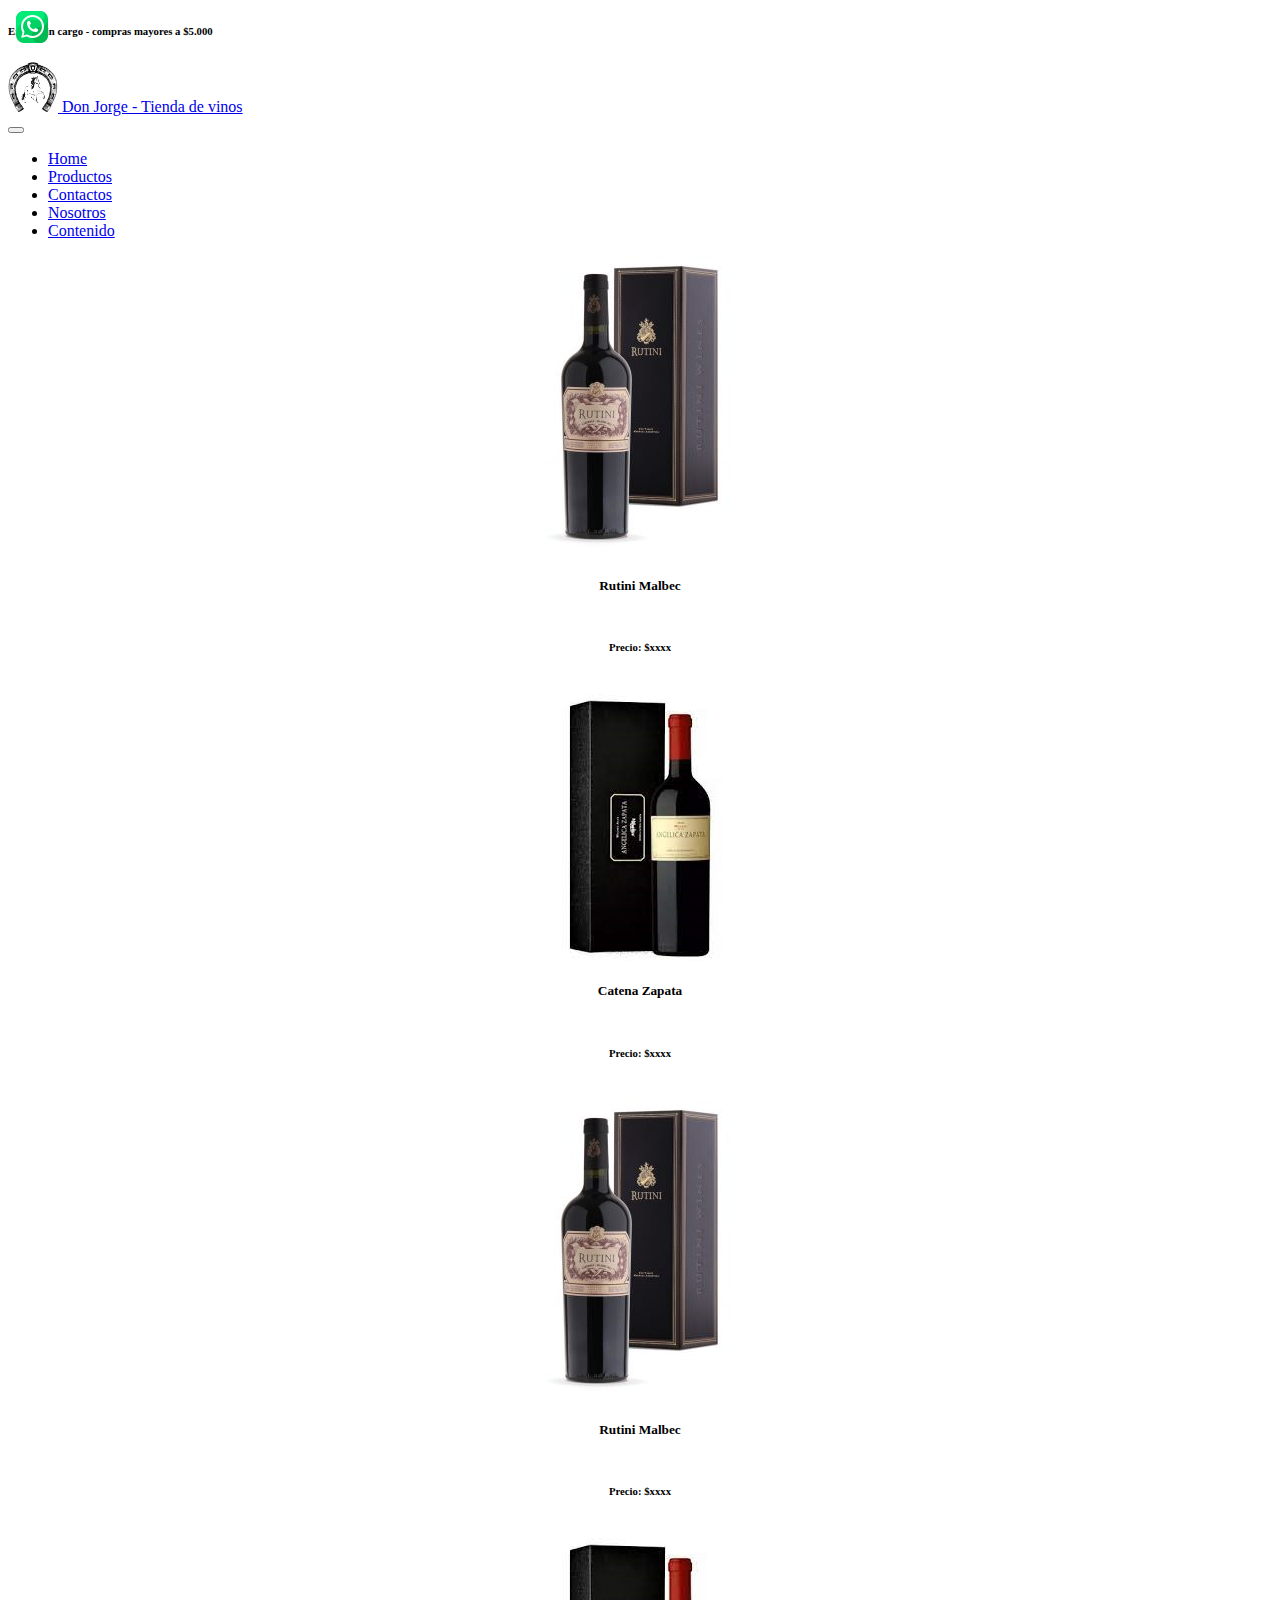
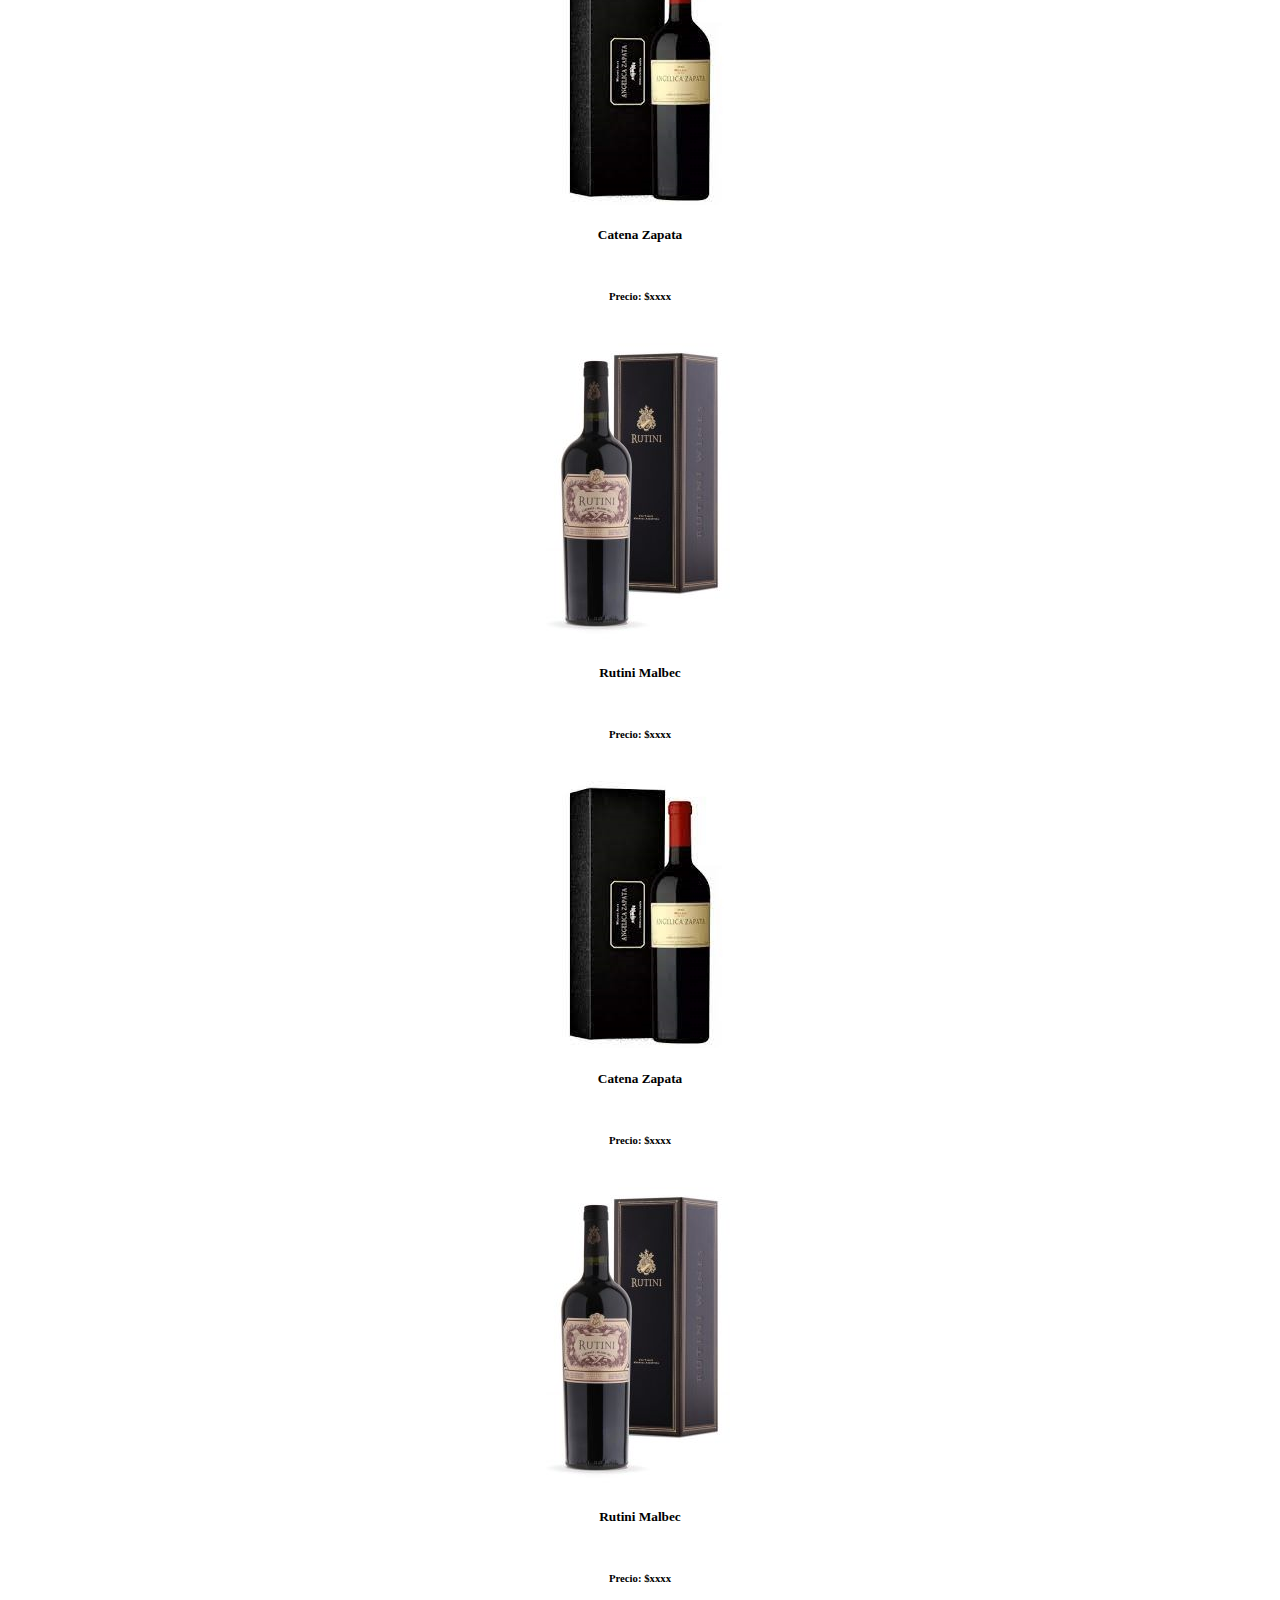
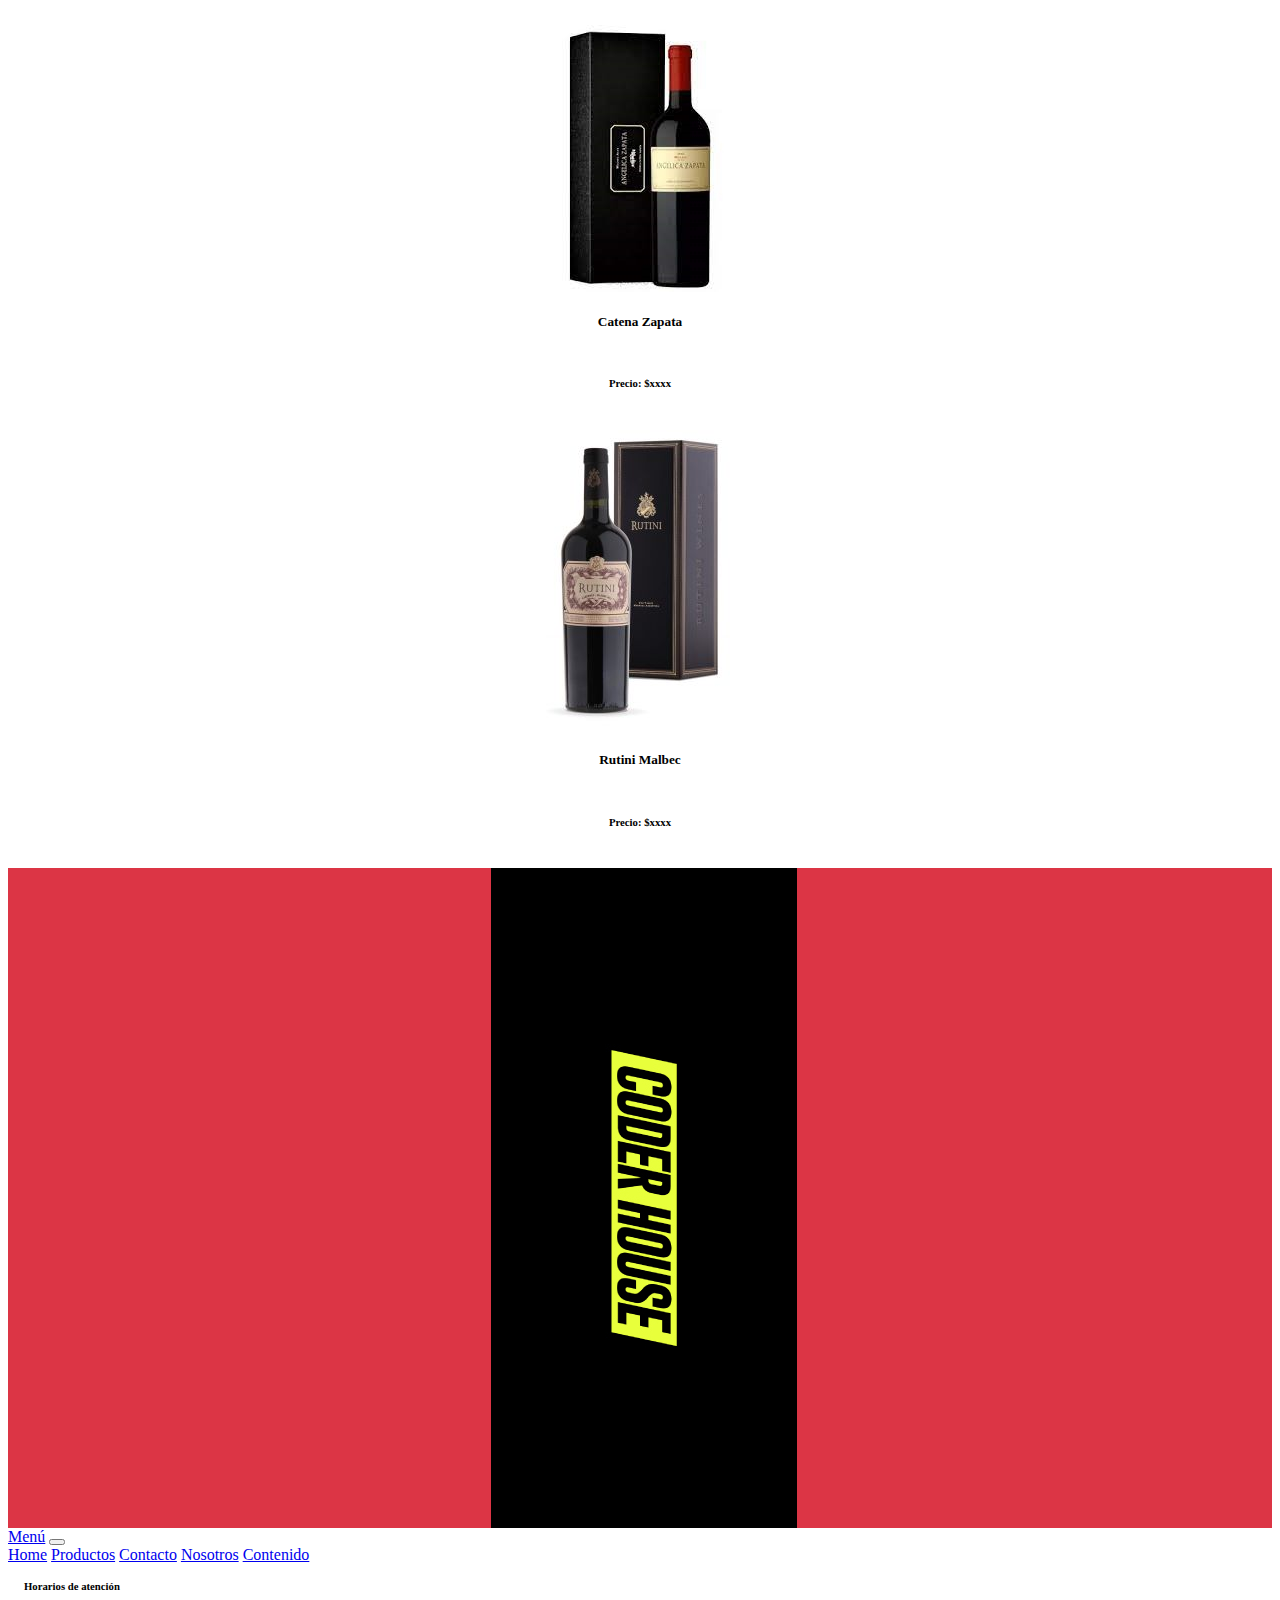
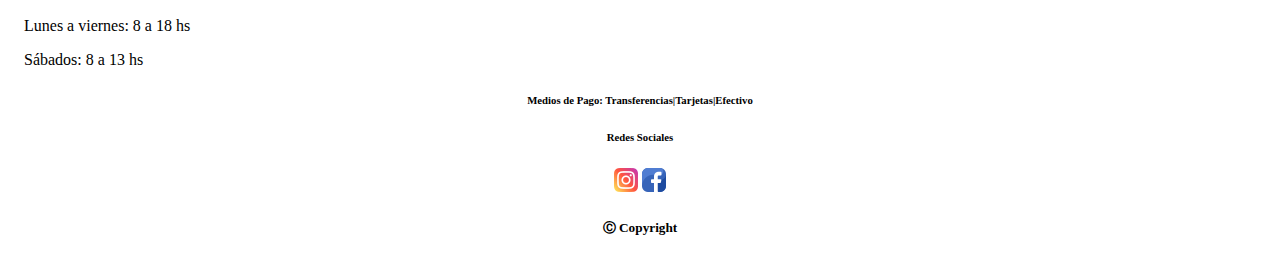
<file: index.html>
<!doctype html>
<html lang="en">

<head>
    <!-- Required meta tags -->
    <meta charset="utf-8">
    <meta name="viewport" content="width=device-width, initial-scale=1">

    <!-- Bootstrap CSS -->
    <link href="https://cdn.jsdelivr.net/npm/bootstrap@5.1.3/dist/css/bootstrap.min.css" rel="stylesheet"
        integrity="sha384-1BmE4kWBq78iYhFldvKuhfTAU6auU8tT94WrHftjDbrCEXSU1oBoqyl2QvZ6jIW3" crossorigin="anonymous">
    <link rel="stylesheet" href="css/estilo.css">
    <title>Don Jorge-Vinos</title>

</head>

<body>
    <!-- header: title and navBar-->
    <div>
        <h6 class="p-3 mb-2 bg-danger text-white text-center container-fluid">Envíos sin cargo - compras mayores a
            $5.000</h6>
        <a class="icono_whatsaap" target="__blank" href="https://wa.me/543813010464">
            <img src="imagenes/whatsapp.png" alt="">
        </a>
        <nav class="navbar navbar-light bg-light">
            <div class="container-fluid">
                <a class="navbar-brand" href="#">
                    <img src="imagenes/logo.jpeg" alt="" width="50" height="50"
                        class="d-inline-block align-text-center">
                    Don Jorge - Tienda de vinos
                </a>
            </div>
        </nav>
        <nav class="navbar navbar-dark bg-dark navbar-expand-lg">
            <div class="container-fluid">
                <a class="navbar-brand" href="#"></a>
                <button class="navbar-toggler" type="button" data-bs-toggle="collapse" data-bs-target="#navbarText"
                    aria-controls="navbarText" aria-expanded="false" aria-label="Toggle navigation">
                    <span class="navbar-toggler-icon"></span>
                </button>
                <div class="collapse navbar-collapse" id="navbarText">
                    <ul class="navbar-nav me-auto mb-2 mb-lg-0">
                        <li class="nav-item">
                            <a class="nav-link active" aria-current="page" href="#">Home</a>
                        </li>
                        <li class="nav-item">
                            <a class="nav-link" aria-current="page" href="paginas/productos.html">Productos</a>
                        </li>
                        <li class="nav-item">
                            <a class="nav-link" href="paginas/contacto.html">Contactos</a>
                        </li>
                        <li class="nav-item">
                            <a class="nav-link" href="paginas/nosotros.html">Nosotros</a>
                        </li>
                        <li class="nav-item">
                            <a class="nav-link" href="paginas/contenido.html">Contenido</a>
                        </li>
                    </ul>
                </div>
            </div>
        </nav>

    </div>
    <!-- /header: title and navBar-->

    <!-- Contenido Principal y espacio publicitario-->
    <div>
        <!-- Contenido principal-->
        <div class="row">
            <div class="col-lg-10 col-md-8 col-sm-12">
                <div class="row">
                    <div class="col-lg-3 col-md-6 col-sm-12 sub_Contenedor">
                        <img src="imagenes/rutini2.jpg" alt="">
                        <h5 class="main_descripcion">Rutini Malbec</h5>
                        <h6 class="main_descripcion">Precio: $xxxx</h6>
                    </div>
                    <div class="col-lg-3 col-md-6 col-sm-12 sub_Contenedor">
                        <img src="imagenes/angezapata.jpg" alt="">
                        <h5>Catena Zapata</h5>
                        <h6>Precio: $xxxx</h6>
                    </div>
                    <div class="col-lg-3 col-md-6 col-sm-12 sub_Contenedor">
                        <img src="imagenes/rutini2.jpg" alt="">
                        <h5>Rutini Malbec</h5>
                        <h6>Precio: $xxxx</h6>
                    </div>
                    <div class="col-lg-3 col-md-6 col-sm-12 sub_Contenedor">
                        <img src="imagenes/angezapata.jpg" alt="">
                        <h5>Catena Zapata</h5>
                        <h6>Precio: $xxxx</h6>
                    </div>
                    <div class="col-lg-3 col-md-6 col-sm-12 sub_Contenedor">
                        <img src="imagenes/rutini2.jpg" alt="">
                        <h5>Rutini Malbec</h5>
                        <h6>Precio: $xxxx</h6>
                    </div>
                    <div class="col-lg-3 col-md-6 col-sm-12 sub_Contenedor">
                        <img src="imagenes/angezapata.jpg" alt="">
                        <h5>Catena Zapata</h5>
                        <h6>Precio: $xxxx</h6>
                    </div>
                    <div class="col-lg-3 col-md-6 col-sm-12 sub_Contenedor">
                        <img src="imagenes/rutini2.jpg" alt="">
                        <h5>Rutini Malbec</h5>
                        <h6>Precio: $xxxx</h6>
                    </div>
                    <div class="col-lg-3 col-md-6 col-sm-12 sub_Contenedor">
                        <img src="imagenes/angezapata.jpg" alt="">
                        <h5>Catena Zapata</h5>
                        <h6>Precio: $xxxx</h6>
                    </div>
                    <div class="col-lg-3 col-md-6 col-sm-12 sub_Contenedor">
                        <img src="imagenes/rutini2.jpg" alt="">
                        <h5>Rutini Malbec</h5>
                        <h6>Precio: $xxxx</h6>
                    </div>


                </div>
                <!--probando-->

            </div>
            <!-- /Contenido principal-->

            <!-- Espacio publicitario-->
            <div class="col-lg-2 col-md-4 col-sm-12 contenedor_publicidad">
                <img src="imagenes/coderhouse.jpg" class="img-fluid" alt="...">
            </div>
            <!-- /Espacio publicitario-->
        </div>
    </div>
    <!-- /Contenido Principal y espacio publicitario-->
    <!--Footer-->
    <div>

    </div>
    <nav class="navbar navbar-dark bg-dark">
        <div class="container-fluid">
            <a class="navbar-brand" href="#">Menú</a>
            <button class="navbar-toggler" type="button" data-bs-toggle="collapse" data-bs-target="#navbarNavAltMarkup"
                aria-controls="navbarNavAltMarkup" aria-expanded="false" aria-label="Toggle navigation">
                <span class="navbar-toggler-icon"></span>
            </button>
            <div class="collapse navbar-collapse" id="navbarNavAltMarkup">
                <div class="navbar-nav">
                    <a class="nav-link active" aria-current="page" href="#">Home</a>
                    <a class="nav-link" href="paginas/productos.html">Productos</a>
                    <a class="nav-link" href="paginas/contacto.html">Contacto</a>
                    <a class="nav-link" href="paginas/nosotros.html">Nosotros</a>
                    <a class="nav-link" href="paginas/contenido.html">Contenido</a>
                </div>
            </div>
        </div>
    </nav>
    <div class="row">

        <div class="col-lg-6 col-md-6 col-sm-12 container-fluid">
            <h6 class="texto_horarios">Horarios de atención</h6>
            <p class="texto_horarios">Lunes a viernes: 8 a 18 hs</p>
            <p class="texto_horarios">Sábados: 8 a 13 hs</p>
        </div>
        <div class="col-lg-6 col-md-6 col-sm-12 ">
            <div class="container-fluid footer_redes">
                <h6>Medios de Pago: Transferencias|Tarjetas|Efectivo</h6>
                <h6>Redes Sociales</h6>
                <a href="https://www.instagram.com/djorge.vinos/?utm_medium=copy_link" target="_blank"><img src="imagenes/instagram.png"
                        alt=""></a>
                <a
                    href="https://www.facebook.com/pages/category/Wine-Spirits/Don-Jorge-tienda-de-vinos-100506938483657/" target="_blank"><img
                        src="imagenes/facebook.png" alt=""></a>
            </div>
        </div>

    </div>
    <div>
        <h5 class="p-3 mb-2 bg-dark text-white centrar_copyright">Ⓒ Copyright </h5>
    </div>

    <!--Footer-->



    <!-- Optional JavaScript; choose one of the two! -->

    <!-- Option 1: Bootstrap Bundle with Popper -->
    <script src="https://cdn.jsdelivr.net/npm/bootstrap@5.1.3/dist/js/bootstrap.bundle.min.js"
        integrity="sha384-ka7Sk0Gln4gmtz2MlQnikT1wXgYsOg+OMhuP+IlRH9sENBO0LRn5q+8nbTov4+1p"
        crossorigin="anonymous"></script>

    <!-- Option 2: Separate Popper and Bootstrap JS -->

    <script src="https://cdn.jsdelivr.net/npm/@popperjs/core@2.10.2/dist/umd/popper.min.js"
        integrity="sha384-7+zCNj/IqJ95wo16oMtfsKbZ9ccEh31eOz1HGyDuCQ6wgnyJNSYdrPa03rtR1zdB"
        crossorigin="anonymous"></script>
    <script src="https://cdn.jsdelivr.net/npm/bootstrap@5.1.3/dist/js/bootstrap.min.js"
        integrity="sha384-QJHtvGhmr9XOIpI6YVutG+2QOK9T+ZnN4kzFN1RtK3zEFEIsxhlmWl5/YESvpZ13"
        crossorigin="anonymous"></script>
</body>

</html>
</file>
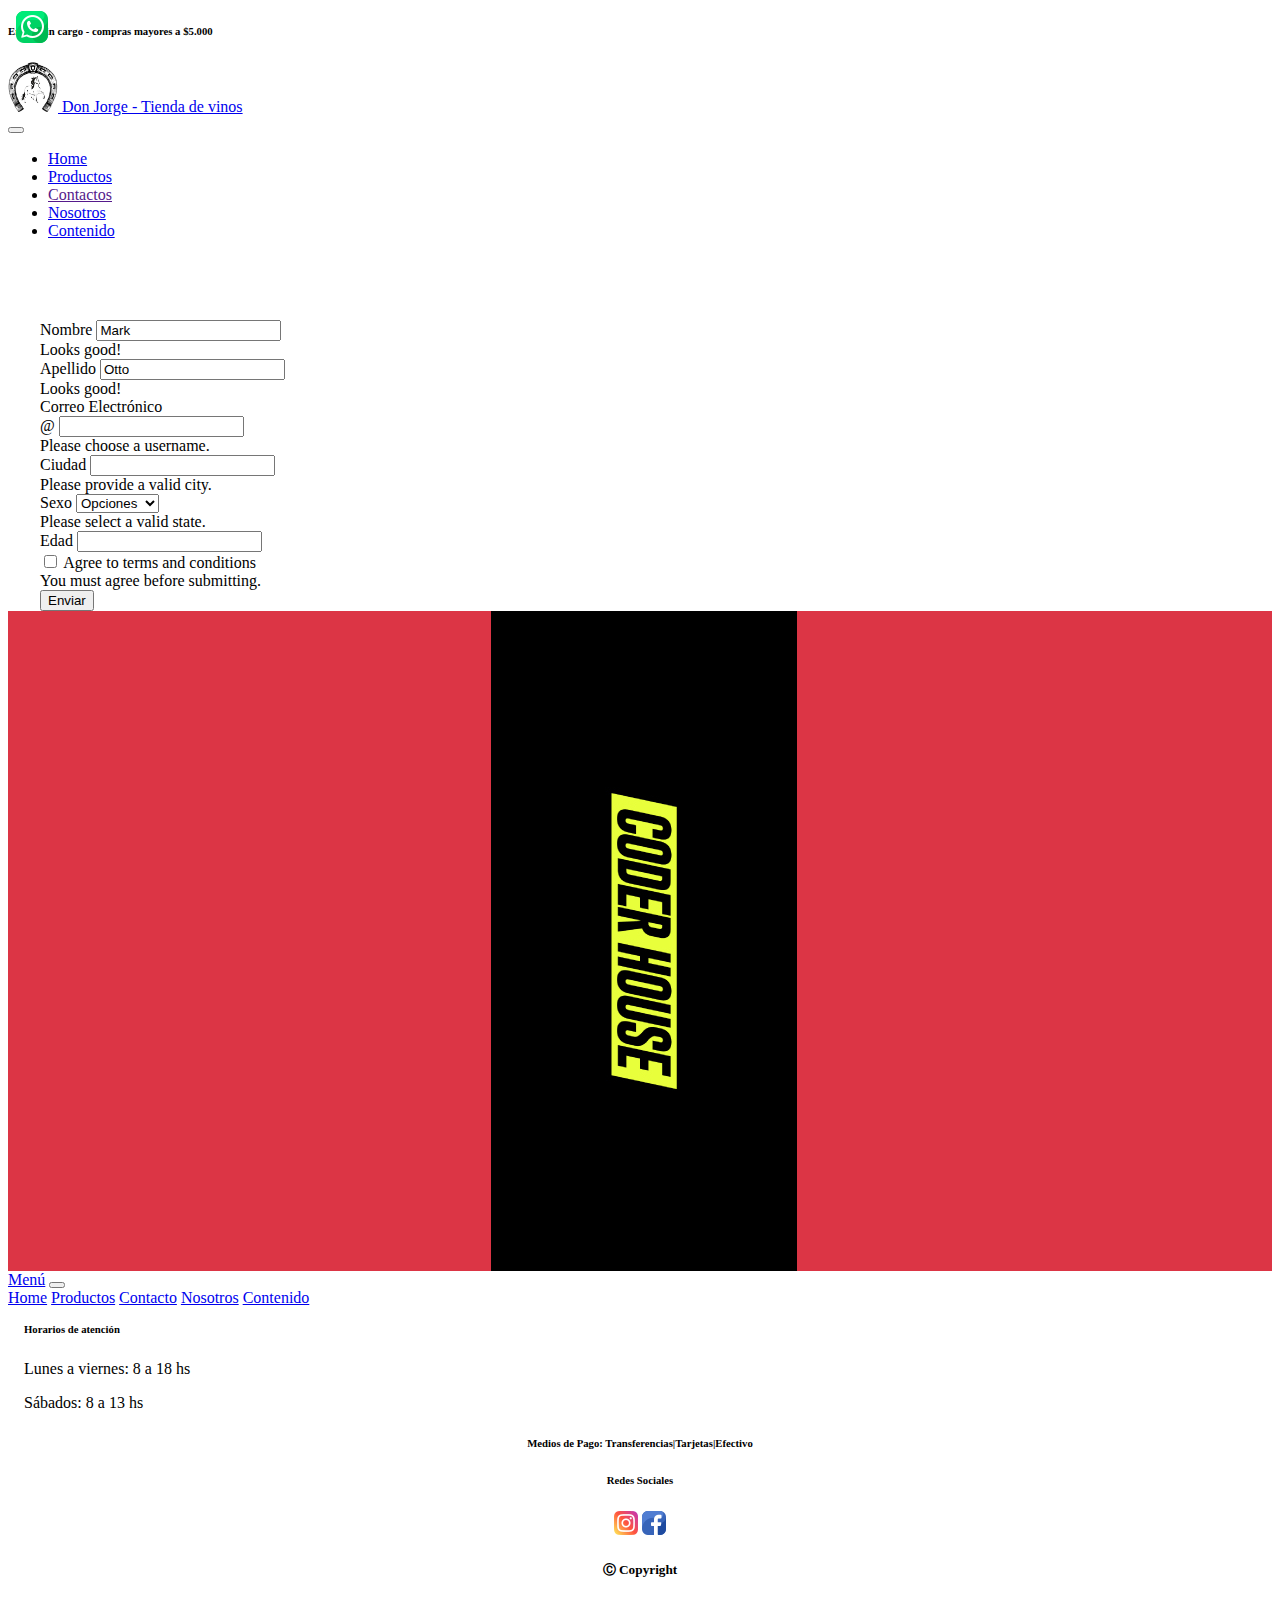
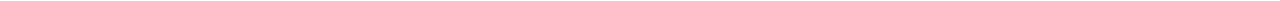
<file: paginas/contacto.html>
<!doctype html>
<html lang="en">

<head>
  <!-- Required meta tags -->
  <meta charset="utf-8">
  <meta name="viewport" content="width=device-width, initial-scale=1">

  <!-- Bootstrap CSS -->
  <link href="https://cdn.jsdelivr.net/npm/bootstrap@5.1.3/dist/css/bootstrap.min.css" rel="stylesheet"
    integrity="sha384-1BmE4kWBq78iYhFldvKuhfTAU6auU8tT94WrHftjDbrCEXSU1oBoqyl2QvZ6jIW3" crossorigin="anonymous">
  <link rel="stylesheet" href="../css/estilo.css">
  <title>Don Jorge-Vinos</title>

</head>

<body>
  <!-- header: title and navBar-->
  <div>
    <h6 class="p-3 mb-2 bg-danger text-white text-center">Envíos sin cargo - compras mayores a $5.000</h6>
    <a class="icono_whatsaap" target="__blank" href="https://wa.me/543813010464">
      <img src="../imagenes/whatsapp.png" alt="">
    </a>
    <nav class="navbar navbar-light bg-light">
      <div class="container-fluid">
        <a class="navbar-brand" href="#">
          <img src="../imagenes/logo.jpeg" alt="" width="50" height="50" class="d-inline-block align-text-center">
          Don Jorge - Tienda de vinos
        </a>
      </div>
    </nav>
    <nav class="navbar navbar-dark bg-dark navbar-expand-lg">
      <div class="container-fluid">
        <a class="navbar-brand" href="#"></a>
        <button class="navbar-toggler" type="button" data-bs-toggle="collapse" data-bs-target="#navbarText"
          aria-controls="navbarText" aria-expanded="false" aria-label="Toggle navigation">
          <span class="navbar-toggler-icon"></span>
        </button>
        <div class="collapse navbar-collapse" id="navbarText">
          <ul class="navbar-nav me-auto mb-2 mb-lg-0">
            <li class="nav-item">
              <a class="nav-link active" aria-current="page" href="../index.html">Home</a>
            </li>
            <li class="nav-item">
              <a class="nav-link" aria-current="page" href="productos.html">Productos</a>
            </li>
            <li class="nav-item">
              <a class="nav-link" href="">Contactos</a>
            </li>
            <li class="nav-item">
              <a class="nav-link" href="nosotros.html">Nosotros</a>
            </li>
            <li class="nav-item">
              <a class="nav-link" href="contenido.html">Contenido</a>
            </li>
          </ul>
        </div>
      </div>
    </nav>

  </div>
  <!-- /header: title and navBar-->
<!-- Contenido Principal y espacio publicitario-->
<div>
  <!-- Contenido principal-->
  <div class="row">
    <div class="col-lg-10 col-md-8 col-sm-12">
      <form class="row g-3 needs-validation formulario container-fluid" novalidate>
        <div class="col-md-4">
          <label for="validationCustom01" class="form-label">Nombre</label>
          <input type="text" class="form-control" id="validationCustom01" value="Mark" required>
          <div class="valid-feedback">
            Looks good!
          </div>
        </div>
        <div class="col-md-4">
          <label for="validationCustom02" class="form-label">Apellido</label>
          <input type="text" class="form-control" id="validationCustom02" value="Otto" required>
          <div class="valid-feedback">
            Looks good!
          </div>
        </div>
        <div class="col-md-4">
          <label for="validationCustomUsername" class="form-label">Correo Electrónico</label>
          <div class="input-group has-validation">
            <span class="input-group-text" id="inputGroupPrepend">@</span>
            <input type="text" class="form-control" id="validationCustomUsername" aria-describedby="inputGroupPrepend" required>
            <div class="invalid-feedback">
              Please choose a username.
            </div>
          </div>
        </div>
        <div class="col-md-6">
          <label for="validationCustom03" class="form-label">Ciudad</label>
          <input type="text" class="form-control" id="validationCustom03" required>
          <div class="invalid-feedback">
            Please provide a valid city.
          </div>
        </div>
        <div class="col-md-3">
          <label for="validationCustom04" class="form-label">Sexo</label>
          <select class="form-select" id="validationCustom04" required>
            <option selected disabled value="">Opciones</option>
            <option>Masculino</option>
            <option>Femenino</option>
            <option>Otros</option>
          </select>
          <div class="invalid-feedback">
            Please select a valid state.
          </div>
        </div>
        <div class="col-md-3">
          <label for="validationCustom05" class="form-label">Edad</label>
          <input type="text" class="form-control" id="validationCustom05" required>
        </div>
        <div class="col-12">
          <div class="form-check">
            <input class="form-check-input" type="checkbox" value="" id="invalidCheck" required>
            <label class="form-check-label" for="invalidCheck">
              Agree to terms and conditions
            </label>
            <div class="invalid-feedback">
              You must agree before submitting.
            </div>
          </div>
        </div>
        <div class="col-12">
          <button class="btn btn-primary" type="submit">Enviar</button>
        </div>
      </form>


    </div>
      <!-- /Contenido principal-->

      <!-- Espacio publicitario-->
      <div class="col-lg-2 col-md-4 col-sm-12 contenedor_publicidad">
          <img src="../imagenes/coderhouse.jpg" class="img-fluid" alt="...">
      </div>
      <!-- /Espacio publicitario-->
  </div>
</div>
<!-- /Contenido Principal y espacio publicitario-->
  
  <!--Footer-->
  <div>

  </div>
  <nav class="navbar navbar-dark bg-dark">
    <div class="container-fluid">
      <a class="navbar-brand" href="#">Menú</a>
      <button class="navbar-toggler" type="button" data-bs-toggle="collapse" data-bs-target="#navbarNavAltMarkup"
        aria-controls="navbarNavAltMarkup" aria-expanded="false" aria-label="Toggle navigation">
        <span class="navbar-toggler-icon"></span>
      </button>
      <div class="collapse navbar-collapse" id="navbarNavAltMarkup">
        <div class="navbar-nav">
          <a class="nav-link active" aria-current="page" href="../index.html">Home</a>
          <a class="nav-link" href="productos.html">Productos</a>
          <a class="nav-link" href="#">Contacto</a>
          <a class="nav-link" href="nosotros.html">Nosotros</a>
          <a class="nav-link" href="contenido.html">Contenido</a>
        </div>
      </div>
    </div>
  </nav>
  <div class="row">

    <div class="col-lg-6 col-md-6 col-sm-12 container-fluid">
      <h6 class="texto_horarios">Horarios de atención</h6>
      <p class="texto_horarios">Lunes a viernes: 8 a 18 hs</p>
      <p class="texto_horarios">Sábados: 8 a 13 hs</p>
    </div>
    <div class="col-lg-6 col-md-6 col-sm-12 ">
      <div class="container-fluid footer_redes">
        <h6>Medios de Pago: Transferencias|Tarjetas|Efectivo</h6>
        <h6>Redes Sociales</h6>
        <a href="https://www.instagram.com/djorge.vinos/?utm_medium=copy_link" target="_blank"><img src="../imagenes/instagram.png"
          alt=""></a>
        <a
                    href="https://www.facebook.com/pages/category/Wine-Spirits/Don-Jorge-tienda-de-vinos-100506938483657/" target="_blank"><img
                        src="../imagenes/facebook.png" alt=""></a>
      </div>
    </div>

  </div>
  <div>
    <h5 class="p-3 mb-2 bg-dark text-white centrar_copyright">Ⓒ Copyright </h5>
  </div>

  <!--Footer-->



  <!-- Optional JavaScript; choose one of the two! -->

  <!-- Option 1: Bootstrap Bundle with Popper -->
  <script src="https://cdn.jsdelivr.net/npm/bootstrap@5.1.3/dist/js/bootstrap.bundle.min.js"
    integrity="sha384-ka7Sk0Gln4gmtz2MlQnikT1wXgYsOg+OMhuP+IlRH9sENBO0LRn5q+8nbTov4+1p"
    crossorigin="anonymous"></script>

  <!-- Option 2: Separate Popper and Bootstrap JS -->

  <script src="https://cdn.jsdelivr.net/npm/@popperjs/core@2.10.2/dist/umd/popper.min.js"
    integrity="sha384-7+zCNj/IqJ95wo16oMtfsKbZ9ccEh31eOz1HGyDuCQ6wgnyJNSYdrPa03rtR1zdB"
    crossorigin="anonymous"></script>
  <script src="https://cdn.jsdelivr.net/npm/bootstrap@5.1.3/dist/js/bootstrap.min.js"
    integrity="sha384-QJHtvGhmr9XOIpI6YVutG+2QOK9T+ZnN4kzFN1RtK3zEFEIsxhlmWl5/YESvpZ13"
    crossorigin="anonymous"></script>
</body>

</html>
</file>
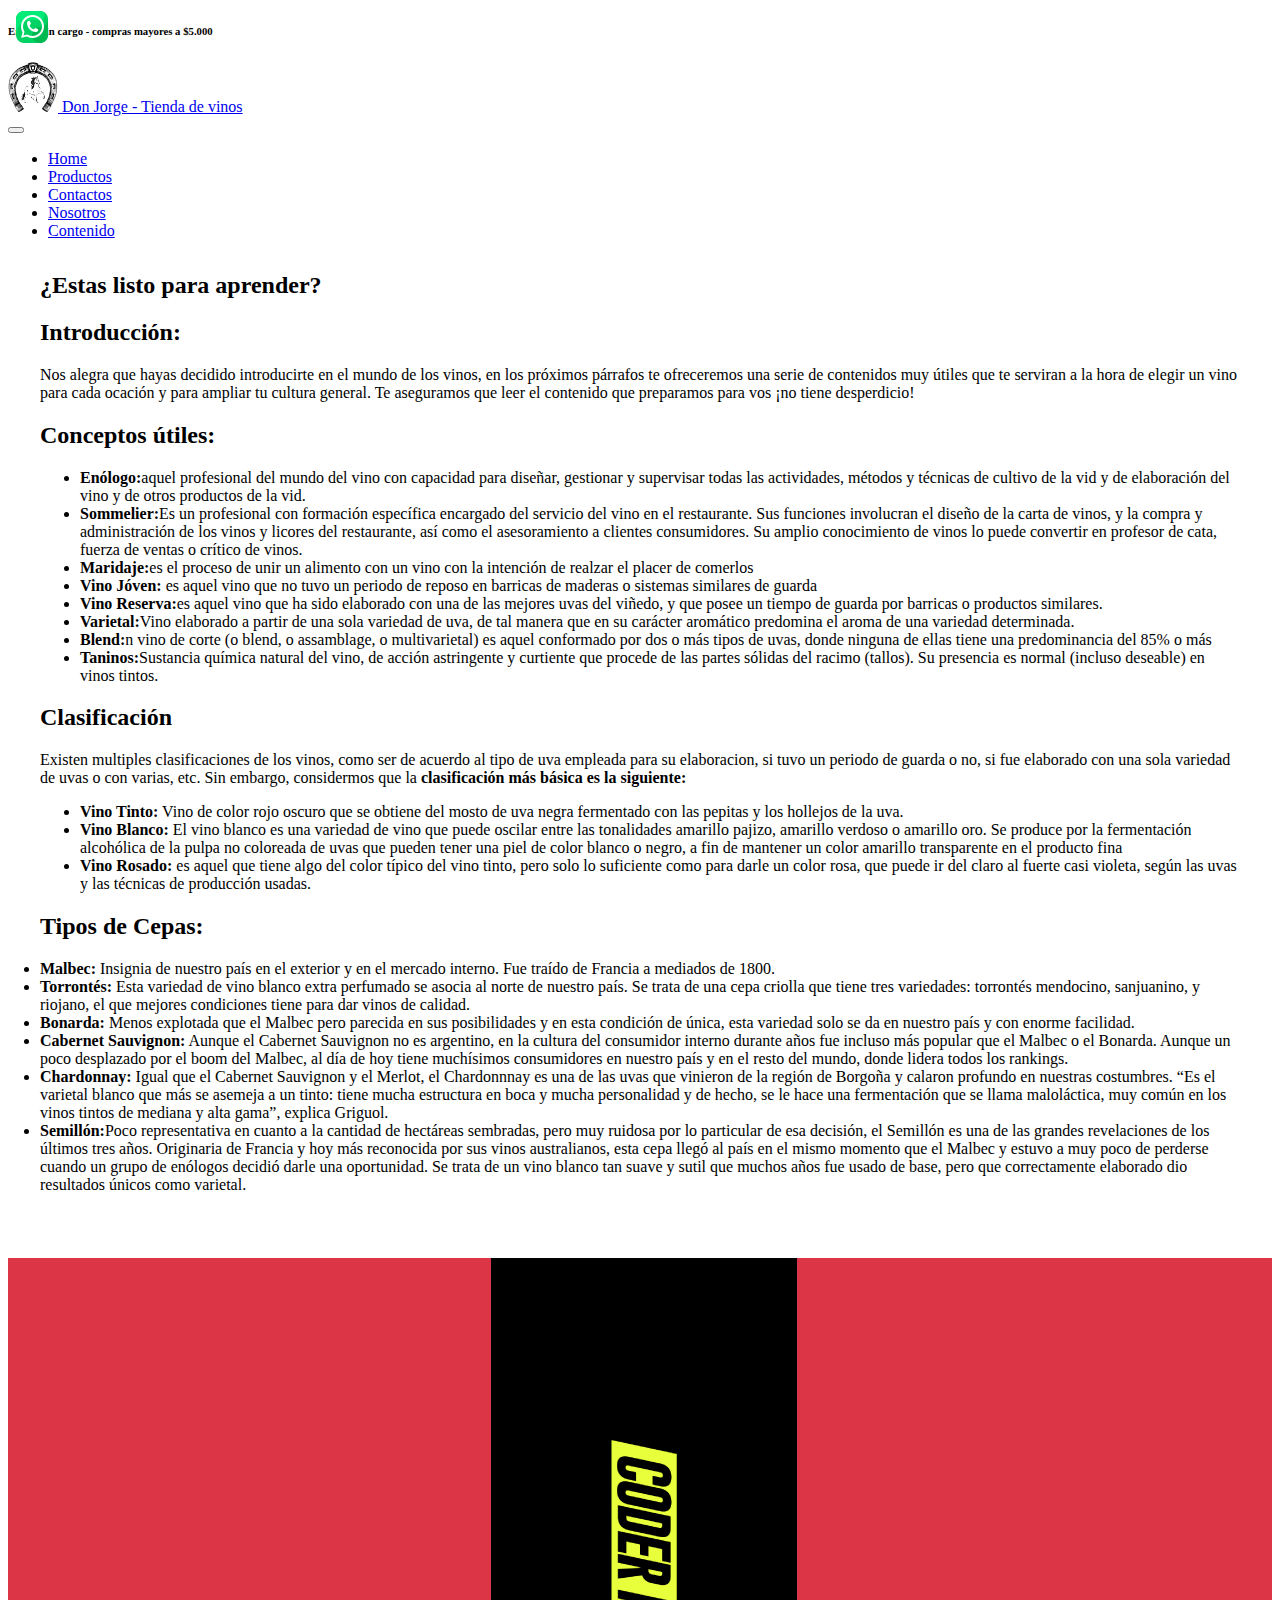
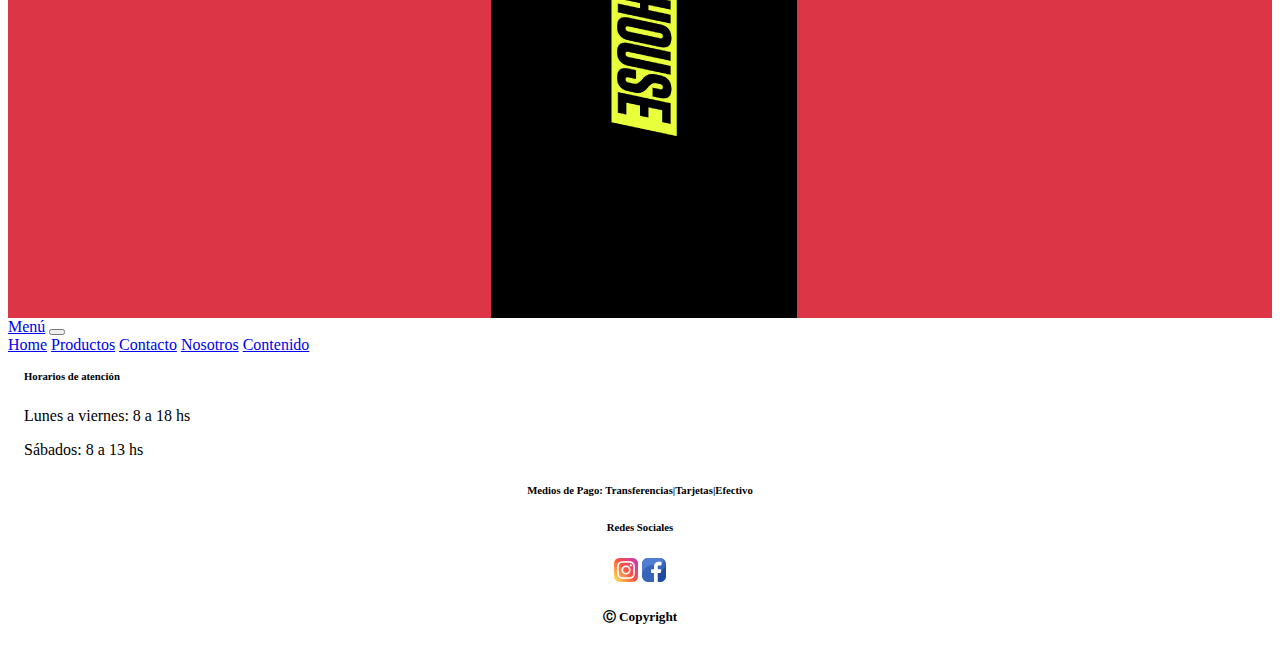
<file: paginas/contenido.html>
<!doctype html>
<html lang="en">

<head>
  <!-- Required meta tags -->
  <meta charset="utf-8">
  <meta name="viewport" content="width=device-width, initial-scale=1">

  <!-- Bootstrap CSS -->
  <link href="https://cdn.jsdelivr.net/npm/bootstrap@5.1.3/dist/css/bootstrap.min.css" rel="stylesheet"
    integrity="sha384-1BmE4kWBq78iYhFldvKuhfTAU6auU8tT94WrHftjDbrCEXSU1oBoqyl2QvZ6jIW3" crossorigin="anonymous">
  <link rel="stylesheet" href="../css/estilo.css">
  <title>Don Jorge-Vinos</title>

</head>

<body>
  <!-- header: title and navBar-->
  <div>
    <h6 class="p-3 mb-2 bg-danger text-white text-center">Envíos sin cargo - compras mayores a $5.000</h6>
    <a class="icono_whatsaap" target="__blank" href="https://wa.me/543813010464">
      <img src="../imagenes/whatsapp.png" alt="">
    </a>
    <nav class="navbar navbar-light bg-light">
      <div>
        <a class="navbar-brand" href="#">
          <img src="../imagenes/logo.jpeg" alt="" width="50" height="50" class="d-inline-block align-text-center">
          Don Jorge - Tienda de vinos
        </a>
      </div>
    </nav>
    <nav class="navbar navbar-dark bg-dark navbar-expand-lg">
      <div class="container-fluid">
        <a class="navbar-brand" href="#"></a>
        <button class="navbar-toggler" type="button" data-bs-toggle="collapse" data-bs-target="#navbarText"
          aria-controls="navbarText" aria-expanded="false" aria-label="Toggle navigation">
          <span class="navbar-toggler-icon"></span>
        </button>
        <div class="collapse navbar-collapse" id="navbarText">
          <ul class="navbar-nav me-auto mb-2 mb-lg-0">
            <li class="nav-item">
              <a class="nav-link active" aria-current="page" href="../index.html">Home</a>
            </li>
            <li class="nav-item">
              <a class="nav-link" aria-current="page" href="productos.html">Productos</a>
            </li>
            <li class="nav-item">
              <a class="nav-link" href="contacto.html">Contactos</a>
            </li>
            <li class="nav-item">
              <a class="nav-link" href="nosotros.html">Nosotros</a>
            </li>
            <li class="nav-item">
              <a class="nav-link" href="contenido.html">Contenido</a>
            </li>
          </ul>
        </div>
      </div>
    </nav>

  </div>
  <!-- /header: title and navBar-->
<!-- Contenido Principal y espacio publicitario-->
<div>
  <!-- Contenido principal-->
  <div class="row">
    <div class="col-lg-10 col-md-8 col-sm-12 container-fluid">
      <div class="container-fluid contenido_informativo">
        <h2 class="container-fluid">¿Estas listo para aprender?</h2>
        <article class="container-fluid">
            <h2><b>Introducción:</b></h2>
            <p>Nos alegra que hayas decidido introducirte en el mundo de los vinos, en los próximos párrafos te
                ofreceremos una serie de contenidos muy útiles que te serviran a la hora de elegir un vino para cada
                ocación y para ampliar tu cultura general. Te aseguramos que leer el contenido que preparamos para vos
                ¡no tiene desperdicio!</p>
        </article>
        <article class="container-fluid">
            <h2>Conceptos útiles:</h2>
            <ul>
                <li><strong>Enólogo:</strong>aquel profesional del mundo del vino con capacidad para diseñar, gestionar
                    y supervisar todas las actividades, métodos y técnicas de cultivo de la vid y de elaboración del
                    vino y de otros productos de la vid. </li>
                <li><strong>Sommelier:</strong>Es un profesional con formación específica encargado del servicio del
                    vino en el restaurante. Sus funciones involucran el diseño de la carta de vinos, y la compra y
                    administración de los vinos y licores del restaurante, así como el asesoramiento a clientes
                    consumidores. Su amplio conocimiento de vinos lo puede convertir en profesor de cata, fuerza de
                    ventas o crítico de vinos. </li>
                <li><strong>Maridaje:</strong>es el proceso de unir un alimento con un vino con la intención de realzar
                    el placer de comerlos</li>
                <li><strong>Vino Jóven:</strong> es aquel vino que no tuvo un periodo de reposo en barricas de maderas o
                    sistemas similares de guarda</li>
                <li><strong>Vino Reserva:</strong>es aquel vino que ha sido elaborado con una de las
                    mejores uvas del viñedo, y que posee un tiempo de guarda por barricas o productos similares.</li>
                <li><strong>Varietal:</strong>Vino elaborado a partir de una sola variedad de uva, de tal manera que en
                    su carácter aromático predomina el aroma de una variedad determinada.</li>
                <li><strong>Blend:</strong>n vino de corte (o blend, o assamblage, o multivarietal) es aquel conformado
                    por dos o más tipos de uvas, donde ninguna de ellas tiene una predominancia del 85% o más</li>
                <li><strong>Taninos:</strong>Sustancia química natural del vino, de acción astringente y curtiente que
                    procede de las partes sólidas del racimo (tallos). Su presencia es normal (incluso deseable) en
                    vinos tintos.</li>
            </ul>
        </article>
        <article class="container-fluid">
            <h2><strong>Clasificación</strong></h2>
            <p>Existen multiples clasificaciones de los vinos, como ser de acuerdo al tipo de uva empleada para su
                elaboracion, si tuvo un periodo de guarda o no, si fue elaborado con una sola variedad de uvas o con
                varias, etc. Sin embargo, considermos que la <strong>clasificación más básica es la siguiente:</strong>
            </p>
            <ul>
                <li><b>Vino Tinto:</b> Vino de color rojo oscuro que se obtiene del mosto de uva negra fermentado con
                    las pepitas y los hollejos de la uva.</li>
                <li><b>Vino Blanco:</b> El vino blanco es una variedad de vino que puede oscilar entre las tonalidades
                    amarillo pajizo, amarillo verdoso o amarillo oro. Se produce por la fermentación alcohólica de la
                    pulpa no coloreada de uvas que pueden tener una piel de color blanco o negro, a fin de mantener un
                    color amarillo transparente en el producto fina</li>
                <li><b>Vino Rosado: </b> es aquel que tiene algo del color típico del vino tinto, pero solo lo
                    suficiente como para darle un color rosa, que puede ir del claro al fuerte casi violeta, según las
                    uvas y las técnicas de producción usadas.</li>
            </ul>
        </article>
        <article class="container-fluid">
            <h2>Tipos de Cepas:</h2>
            <li><strong>Malbec: </strong>Insignia de nuestro país en el exterior y en el mercado interno. Fue traído de
                Francia a mediados de 1800.</li>
            <li><strong>Torrontés:</strong> Esta variedad de vino blanco extra perfumado se asocia al norte de nuestro
                país. Se trata de una cepa criolla que tiene tres variedades: torrontés mendocino, sanjuanino, y
                riojano, el que mejores condiciones tiene para dar vinos de calidad.</li>
            <li><strong>Bonarda: </strong>Menos explotada que el Malbec pero parecida en sus posibilidades y en esta
                condición de única, esta variedad solo se da en nuestro país y con enorme facilidad.</li>
            <li><strong>Cabernet Sauvignon:</strong> Aunque el Cabernet Sauvignon no es argentino, en la cultura del
                consumidor interno durante años fue incluso más popular que el Malbec o el Bonarda. Aunque un poco
                desplazado por el boom del Malbec, al día de hoy tiene muchísimos consumidores en nuestro país y en el
                resto del mundo, donde lidera todos los rankings.</li>
            <li><strong>Chardonnay:</strong> Igual que el Cabernet Sauvignon y el Merlot, el Chardonnnay es una de las
                uvas que vinieron de la región de Borgoña y calaron profundo en nuestras costumbres. “Es el varietal
                blanco que más se asemeja a un tinto: tiene mucha estructura en boca y mucha personalidad y de hecho, se
                le hace una fermentación que se llama maloláctica, muy común en los vinos tintos de mediana y alta
                gama”, explica Griguol.</li>
            <li><strong>Semillón:</strong>Poco representativa en cuanto a la cantidad de hectáreas sembradas, pero muy
                ruidosa por lo particular de esa decisión, el Semillón es una de las grandes revelaciones de los últimos
                tres años. Originaria de Francia y hoy más reconocida por sus vinos australianos, esta cepa llegó al
                país en el mismo momento que el Malbec y estuvo a muy poco de perderse cuando un grupo de enólogos
                decidió darle una oportunidad. Se trata de un vino blanco tan suave y sutil que muchos años fue usado de
                base, pero que correctamente elaborado dio resultados únicos como varietal.</li>

        </article>
      </div>
    </div>
      <!-- /Contenido principal-->

      <!-- Espacio publicitario-->
      <div class="col-lg-2 col-md-4 col-sm-12 contenedor_publicidad container-fluid">
          <img src="../imagenes/coderhouse.jpg" class="img-fluid" alt="...">
      </div>
      <!-- /Espacio publicitario-->
  </div>
</div>
<!-- /Contenido Principal y espacio publicitario-->
  
  <!--Footer-->
  <div>

  </div>
  <nav class="navbar navbar-dark bg-dark container-fluid">
    <div class="container-fluid">
      <a class="navbar-brand" href="#">Menú</a>
      <button class="navbar-toggler" type="button" data-bs-toggle="collapse" data-bs-target="#navbarNavAltMarkup"
        aria-controls="navbarNavAltMarkup" aria-expanded="false" aria-label="Toggle navigation">
        <span class="navbar-toggler-icon"></span>
      </button>
      <div class="collapse navbar-collapse" id="navbarNavAltMarkup">
        <div class="navbar-nav">
          <a class="nav-link active" aria-current="page" href="../index.html">Home</a>
          <a class="nav-link" href="productos.html">Productos</a>
          <a class="nav-link" href="contacto.html">Contacto</a>
          <a class="nav-link" href="nosotros.html">Nosotros</a>
          <a class="nav-link" href="contenido.html">Contenido</a>
        </div>
      </div>
    </div>
  </nav>
  <div class="row container-fluid">

    <div class="col-lg-6 col-md-6 col-sm-12 container-fluid">
      <h6 class="texto_horarios">Horarios de atención</h6>
      <p class="texto_horarios">Lunes a viernes: 8 a 18 hs</p>
      <p class="texto_horarios">Sábados: 8 a 13 hs</p>
    </div>
    <div class="col-lg-6 col-md-6 col-sm-12 ">
      <div class="container-fluid footer_redes">
        <h6>Medios de Pago: Transferencias|Tarjetas|Efectivo</h6>
        <h6>Redes Sociales</h6>
        <a href="https://www.instagram.com/djorge.vinos/?utm_medium=copy_link" target="_blank"><img src="../imagenes/instagram.png"
          alt=""></a>
        <a
                    href="https://www.facebook.com/pages/category/Wine-Spirits/Don-Jorge-tienda-de-vinos-100506938483657/" target="_blank"><img
                        src="../imagenes/facebook.png" alt=""></a>
      </div>
    </div>

  </div>
  <div>
    <h5 class="p-3 mb-2 bg-dark text-white centrar_copyright">Ⓒ Copyright </h5>
  </div>

  <!--Footer-->



  <!-- Optional JavaScript; choose one of the two! -->

  <!-- Option 1: Bootstrap Bundle with Popper -->
  <script src="https://cdn.jsdelivr.net/npm/bootstrap@5.1.3/dist/js/bootstrap.bundle.min.js"
    integrity="sha384-ka7Sk0Gln4gmtz2MlQnikT1wXgYsOg+OMhuP+IlRH9sENBO0LRn5q+8nbTov4+1p"
    crossorigin="anonymous"></script>

  <!-- Option 2: Separate Popper and Bootstrap JS -->

  <script src="https://cdn.jsdelivr.net/npm/@popperjs/core@2.10.2/dist/umd/popper.min.js"
    integrity="sha384-7+zCNj/IqJ95wo16oMtfsKbZ9ccEh31eOz1HGyDuCQ6wgnyJNSYdrPa03rtR1zdB"
    crossorigin="anonymous"></script>
  <script src="https://cdn.jsdelivr.net/npm/bootstrap@5.1.3/dist/js/bootstrap.min.js"
    integrity="sha384-QJHtvGhmr9XOIpI6YVutG+2QOK9T+ZnN4kzFN1RtK3zEFEIsxhlmWl5/YESvpZ13"
    crossorigin="anonymous"></script>
</body>

</html>
</file>
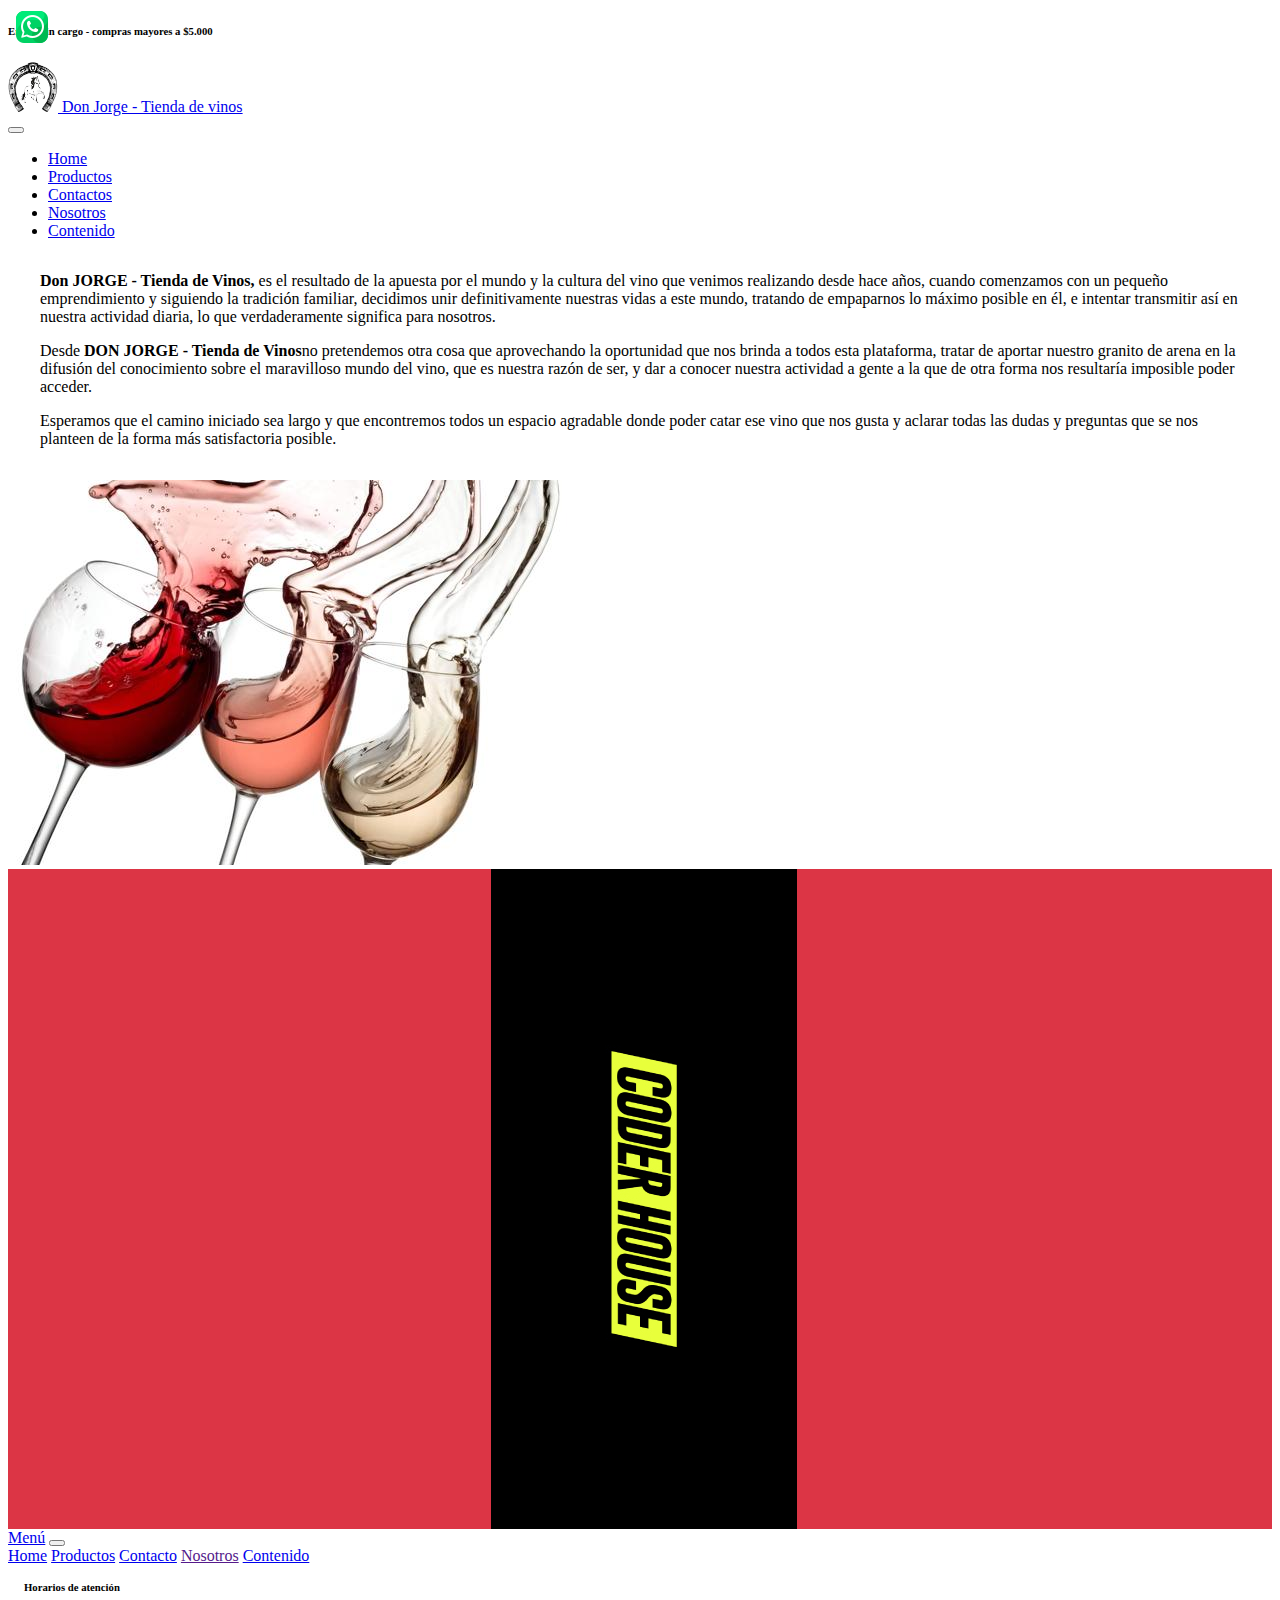
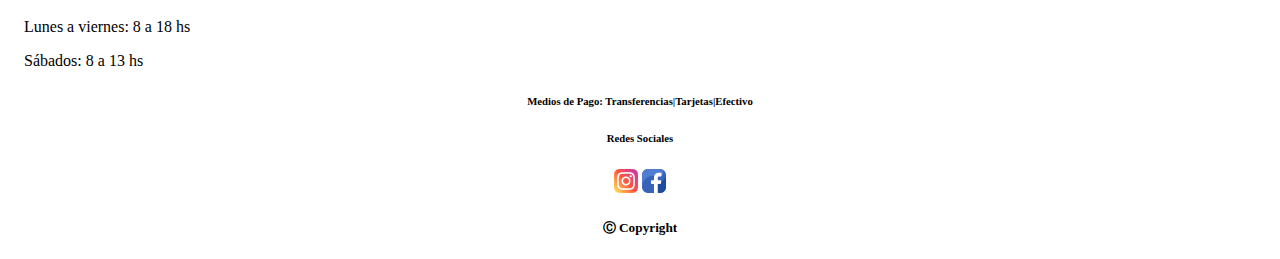
<file: paginas/nosotros.html>
<!doctype html>
<html lang="en">

<head>
  <!-- Required meta tags -->
  <meta charset="utf-8">
  <meta name="viewport" content="width=device-width, initial-scale=1">

  <!-- Bootstrap CSS -->
  <link href="https://cdn.jsdelivr.net/npm/bootstrap@5.1.3/dist/css/bootstrap.min.css" rel="stylesheet"
    integrity="sha384-1BmE4kWBq78iYhFldvKuhfTAU6auU8tT94WrHftjDbrCEXSU1oBoqyl2QvZ6jIW3" crossorigin="anonymous">
  <link rel="stylesheet" href="../css/estilo.css">
  <title>Don Jorge-Vinos</title>

</head>

<body>
  <!-- header: title and navBar-->
  <div>
    <h6 class="p-3 mb-2 bg-danger text-white text-center">Envíos sin cargo - compras mayores a $5.000</h6>
    <a class="icono_whatsaap" target="__blank" href="https://wa.me/543813010464">
      <img src="../imagenes/whatsapp.png" alt="">
    </a>
    <nav class="navbar navbar-light bg-light">
      <div>
        <a class="navbar-brand" href="#">
          <img src="../imagenes/logo.jpeg" alt="" width="50" height="50" class="d-inline-block align-text-center">
          Don Jorge - Tienda de vinos
        </a>
      </div>
    </nav>
    <nav class="navbar navbar-dark bg-dark navbar-expand-lg">
      <div class="container-fluid">
        <a class="navbar-brand" href="#"></a>
        <button class="navbar-toggler" type="button" data-bs-toggle="collapse" data-bs-target="#navbarText"
          aria-controls="navbarText" aria-expanded="false" aria-label="Toggle navigation">
          <span class="navbar-toggler-icon"></span>
        </button>
        <div class="collapse navbar-collapse" id="navbarText">
          <ul class="navbar-nav me-auto mb-2 mb-lg-0">
            <li class="nav-item">
              <a class="nav-link active" aria-current="page" href="../index.html">Home</a>
            </li>
            <li class="nav-item">
              <a class="nav-link" aria-current="page" href="productos.html">Productos</a>
            </li>
            <li class="nav-item">
              <a class="nav-link" href="contacto.html">Contactos</a>
            </li>
            <li class="nav-item">
              <a class="nav-link" href="#">Nosotros</a>
            </li>
            <li class="nav-item">
              <a class="nav-link" href="contenido.html">Contenido</a>
            </li>
          </ul>
        </div>
      </div>
    </nav>

  </div>
  <!-- /header: title and navBar-->
<!-- Contenido Principal y espacio publicitario-->
<div>
  <!-- Contenido principal-->
  <div class="row">
    <div class="col-lg-10 col-md-8 col-sm-12 container-fluid">
      <div>
        <article class="container-fluid contenido_nosotros">
      
      <p class="nosotros_Texto container-fluid"><b>Don JORGE - Tienda de Vinos,</b> es el resultado de la apuesta por el mundo y la cultura
          del vino que venimos
          realizando desde hace años, cuando comenzamos con un pequeño emprendimiento y siguiendo la tradición
          familiar, decidimos unir definitivamente nuestras vidas a este mundo, tratando de empaparnos lo máximo
          posible en él, e intentar transmitir así en nuestra actividad diaria, lo que verdaderamente significa para
          nosotros.</p>
      <p class="nosotros_Texto container-fluid">Desde <b>DON JORGE - Tienda de Vinos</b>no pretendemos otra cosa que aprovechando la
          oportunidad que nos brinda a
          todos esta plataforma, tratar de aportar nuestro granito de arena en la difusión del conocimiento sobre el
          maravilloso mundo del vino, que es nuestra razón de ser, y dar a conocer nuestra actividad a gente a la que
          de otra forma nos resultaría imposible poder acceder.</p>
      <p class="nosotros_Texto container-fluid">Esperamos que el camino iniciado sea largo y que encontremos todos un espacio agradable
          donde poder catar ese
          vino que nos gusta y aclarar todas las dudas y preguntas que se nos planteen de la forma más satisfactoria
          posible.</p>
      </article>
      <img class="img-fluid  rounded mx-auto d-block " src="../imagenes/imagen de copas.jpg" alt="">
      </div>
    </div>
      <!-- /Contenido principal-->

      <!-- Espacio publicitario-->
      <div class="col-lg-2 col-md-4 col-sm-12 contenedor_publicidad">
          <img src="../imagenes/coderhouse.jpg" class="img-fluid" alt="...">
      </div>
      <!-- /Espacio publicitario-->
  </div>
</div>
<!-- /Contenido Principal y espacio publicitario-->
  
  <!--Footer-->
  <div>

  </div>
  <nav class="navbar navbar-dark bg-dark">
    <div class="container-fluid">
      <a class="navbar-brand" href="#">Menú</a>
      <button class="navbar-toggler" type="button" data-bs-toggle="collapse" data-bs-target="#navbarNavAltMarkup"
        aria-controls="navbarNavAltMarkup" aria-expanded="false" aria-label="Toggle navigation">
        <span class="navbar-toggler-icon"></span>
      </button>
      <div class="collapse navbar-collapse" id="navbarNavAltMarkup">
        <div class="navbar-nav">
          <a class="nav-link active" aria-current="page" href="../index.html">Home</a>
          <a class="nav-link" href="productos.html">Productos</a>
          <a class="nav-link" href="contacto.html">Contacto</a>
          <a class="nav-link" href="">Nosotros</a>
          <a class="nav-link" href="contenido.html">Contenido</a>
        </div>
      </div>
    </div>
  </nav>
  <div class="row">

    <div class="col-lg-6 col-md-6 col-sm-12 container-fluid">
      <h6 class="texto_horarios">Horarios de atención</h6>
      <p class="texto_horarios">Lunes a viernes: 8 a 18 hs</p>
      <p class="texto_horarios">Sábados: 8 a 13 hs</p>
    </div>
    <div class="col-lg-6 col-md-6 col-sm-12 ">
      <div class="container-fluid footer_redes">
        <h6>Medios de Pago: Transferencias|Tarjetas|Efectivo</h6>
        <h6>Redes Sociales</h6>
        <a href="https://www.instagram.com/djorge.vinos/?utm_medium=copy_link" target="_blank"><img src="../imagenes/instagram.png"
          alt=""></a>
        <a
                    href="https://www.facebook.com/pages/category/Wine-Spirits/Don-Jorge-tienda-de-vinos-100506938483657/" target="_blank"><img
                        src="../imagenes/facebook.png" alt=""></a>
      </div>
    </div>

  </div>
  <div>
    <h5 class="p-3 mb-2 bg-dark text-white centrar_copyright">Ⓒ Copyright </h5>
  </div>

  <!--Footer-->



  <!-- Optional JavaScript; choose one of the two! -->

  <!-- Option 1: Bootstrap Bundle with Popper -->
  <script src="https://cdn.jsdelivr.net/npm/bootstrap@5.1.3/dist/js/bootstrap.bundle.min.js"
    integrity="sha384-ka7Sk0Gln4gmtz2MlQnikT1wXgYsOg+OMhuP+IlRH9sENBO0LRn5q+8nbTov4+1p"
    crossorigin="anonymous"></script>

  <!-- Option 2: Separate Popper and Bootstrap JS -->

  <script src="https://cdn.jsdelivr.net/npm/@popperjs/core@2.10.2/dist/umd/popper.min.js"
    integrity="sha384-7+zCNj/IqJ95wo16oMtfsKbZ9ccEh31eOz1HGyDuCQ6wgnyJNSYdrPa03rtR1zdB"
    crossorigin="anonymous"></script>
  <script src="https://cdn.jsdelivr.net/npm/bootstrap@5.1.3/dist/js/bootstrap.min.js"
    integrity="sha384-QJHtvGhmr9XOIpI6YVutG+2QOK9T+ZnN4kzFN1RtK3zEFEIsxhlmWl5/YESvpZ13"
    crossorigin="anonymous"></script>
</body>

</html>
</file>
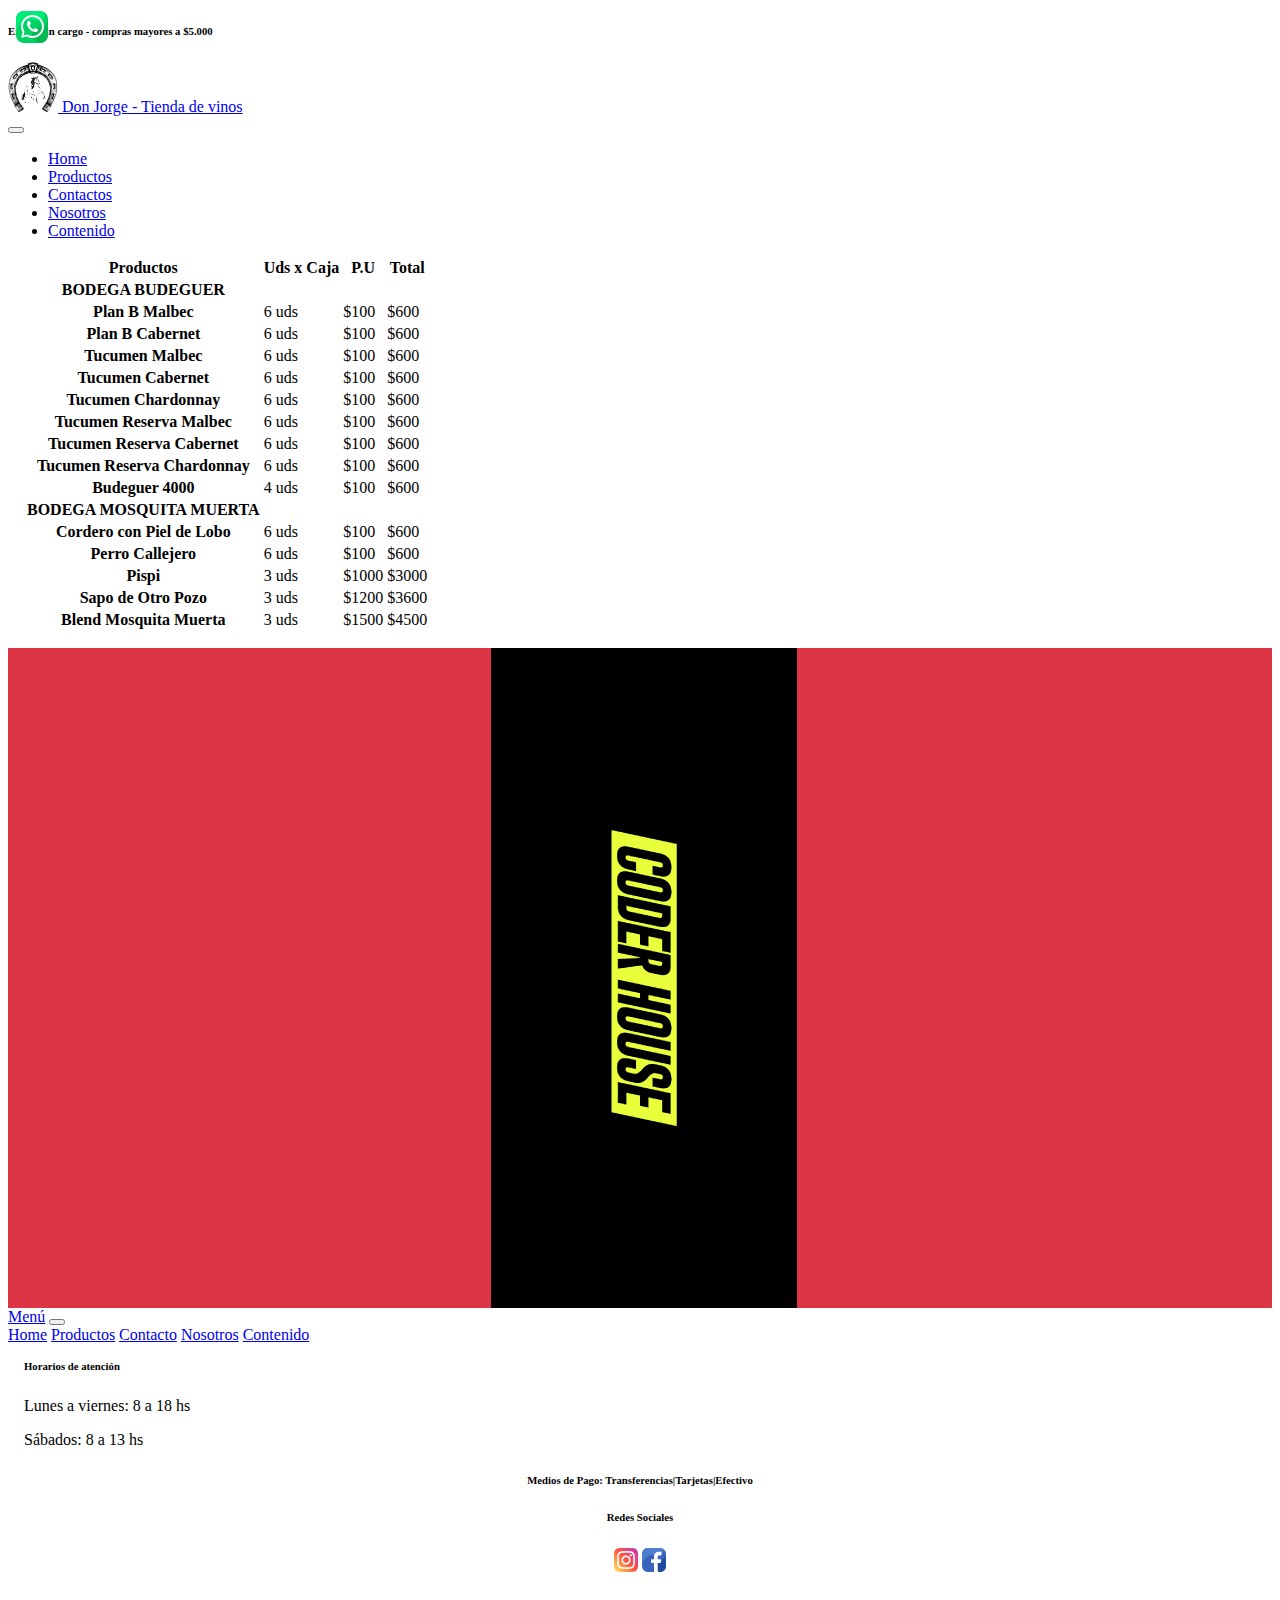
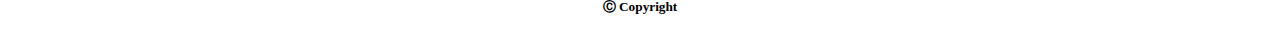
<file: paginas/productos.html>
<!doctype html>
<html lang="en">

<head>
  <!-- Required meta tags -->
  <meta charset="utf-8">
  <meta name="viewport" content="width=device-width, initial-scale=1">

  <!-- Bootstrap CSS -->
  <link href="https://cdn.jsdelivr.net/npm/bootstrap@5.1.3/dist/css/bootstrap.min.css" rel="stylesheet"
    integrity="sha384-1BmE4kWBq78iYhFldvKuhfTAU6auU8tT94WrHftjDbrCEXSU1oBoqyl2QvZ6jIW3" crossorigin="anonymous">
  <link rel="stylesheet" href="../css/estilo.css">
  <title>Don Jorge-Vinos</title>

</head>

<body>
  <!-- header: title and navBar-->
  <div>
    <h6 class="p-3 mb-2 bg-danger text-white text-center">Envíos sin cargo - compras mayores a $5.000</h6>
    <a class="icono_whatsaap" target="__blank" href="https://wa.me/543813010464">
      <img src="../imagenes/whatsapp.png" alt="">
    </a>
    <nav class="navbar navbar-light bg-light">
      <div>
        <a class="navbar-brand" href="#">
          <img src="../imagenes/logo.jpeg" alt="" width="50" height="50" class="d-inline-block align-text-center">
          Don Jorge - Tienda de vinos
        </a>
      </div>
    </nav>
    <nav class="navbar navbar-dark bg-dark navbar-expand-lg">
      <div class="container-fluid">
        <a class="navbar-brand" href="#"></a>
        <button class="navbar-toggler" type="button" data-bs-toggle="collapse" data-bs-target="#navbarText"
          aria-controls="navbarText" aria-expanded="false" aria-label="Toggle navigation">
          <span class="navbar-toggler-icon"></span>
        </button>
        <div class="collapse navbar-collapse" id="navbarText">
          <ul class="navbar-nav me-auto mb-2 mb-lg-0">
            <li class="nav-item">
              <a class="nav-link active" aria-current="page" href="../index.html">Home</a>
            </li>
            <li class="nav-item">
              <a class="nav-link" aria-current="page" href="productos.html">Productos</a>
            </li>
            <li class="nav-item">
              <a class="nav-link" href="contacto.html">Contactos</a>
            </li>
            <li class="nav-item">
              <a class="nav-link" href="nosotros.html">Nosotros</a>
            </li>
            <li class="nav-item">
              <a class="nav-link" href="contenido.html">Contenido</a>
            </li>
          </ul>
        </div>
      </div>
    </nav>

  </div>
  <!-- /header: title and navBar-->
<!-- Contenido Principal y espacio publicitario-->
<div>
  <!-- Contenido principal-->
  <div class="row">
    <div class="col-lg-10 col-md-8 col-sm-12 container-fluid">
      <table class="table table-hover table_precios container-fluid">
        <thead>
          <tr>
            <th scope="col">Productos</th>
            <th scope="col">Uds x Caja</th>
            <th scope="col">P.U</th>
            <th scope="col">Total</th>
          </tr>
        </thead>
        <tbody>
          <tr class="table-dark">
            <th scope="row">BODEGA BUDEGUER</th> 
            <td></td>
            <td></td>
            <td></td>
          </tr>
          <tr>
            <th scope="">Plan B Malbec</th>
            <td>6 uds</td>
            <td>$100</td>
            <td>$600</td>
          </tr>
          <tr>
            <th scope="">Plan B Cabernet</th>
            <td>6 uds</td>
            <td>$100</td>
            <td>$600</td>
          </tr>
          <tr>
            <th scope="">Tucumen Malbec</th>
            <td>6 uds</td>
            <td>$100</td>
            <td>$600</td>
          </tr>
          <tr>
            <th scope="">Tucumen Cabernet</th>
            <td>6 uds</td>
            <td>$100</td>
            <td>$600</td>
          </tr>
          <tr>
            <th scope="">Tucumen Chardonnay</th>
            <td>6 uds</td>
            <td>$100</td>
            <td>$600</td>
          </tr>
          <tr>
            <th scope="">Tucumen Reserva Malbec</th>
            <td>6 uds</td>
            <td>$100</td>
            <td>$600</td>
          </tr>
          <th scope="">Tucumen Reserva Cabernet</th>
            <td>6 uds</td>
            <td>$100</td>
            <td>$600</td>
          </tr>
          <tr>
            <th scope="">Tucumen Reserva Chardonnay</th>
            <td>6 uds</td>
            <td>$100</td>
            <td>$600</td>
          </tr>
          <tr>
            <th scope="">Budeguer 4000</th>
            <td>4 uds</td>
            <td>$100</td>
            <td>$600</td>
          </tr>
          <tr class="table-dark">
            <th scope="row">BODEGA MOSQUITA MUERTA</th> 
            <td></td>
            <td></td>
            <td></td>
          </tr>
          <tr>
            <th scope="">Cordero con Piel de Lobo</th>
            <td>6 uds</td>
            <td>$100</td>
            <td>$600</td>
          </tr>
          <th scope="">Perro Callejero</th>
            <td>6 uds</td>
            <td>$100</td>
            <td>$600</td>
          </tr>
          <tr>
            <th scope="">Pispi</th>
            <td>3 uds</td>
            <td>$1000</td>
            <td>$3000</td>
          </tr>
          <tr>
            <th scope="">Sapo de Otro Pozo</th>
            <td>3 uds</td>
            <td>$1200</td>
            <td>$3600</td>
          </tr>
          <tr>
            <th scope="">Blend Mosquita Muerta</th>
            <td>3 uds</td>
            <td>$1500</td>
            <td>$4500</td>
          </tr>
        </tbody>
      </table>
    </div>
      <!-- /Contenido principal-->

      <!-- Espacio publicitario-->
      <div class="col-lg-2 col-md-4 col-sm-12 contenedor_publicidad container-fluid">
          <img src="../imagenes/coderhouse.jpg" class="img-fluid" alt="...">
      </div>
      <!-- /Espacio publicitario-->
  </div>
</div>
<!-- /Contenido Principal y espacio publicitario-->
  
  <!--Footer-->
  <div>

  </div>
  <nav class="navbar navbar-dark bg-dark">
    <div class="container-fluid">
      <a class="navbar-brand" href="#">Menú</a>
      <button class="navbar-toggler" type="button" data-bs-toggle="collapse" data-bs-target="#navbarNavAltMarkup"
        aria-controls="navbarNavAltMarkup" aria-expanded="false" aria-label="Toggle navigation">
        <span class="navbar-toggler-icon"></span>
      </button>
      <div class="collapse navbar-collapse" id="navbarNavAltMarkup">
        <div class="navbar-nav">
          <a class="nav-link active" aria-current="page" href="../index.html">Home</a>
          <a class="nav-link" href="productos.html">Productos</a>
          <a class="nav-link" href="contacto.html">Contacto</a>
          <a class="nav-link" href="nosotros.html">Nosotros</a>
          <a class="nav-link" href="contenido.html">Contenido</a>
        </div>
      </div>
    </div>
  </nav>
  <div class="row">

    <div class="col-lg-6 col-md-6 col-sm-12 container-fluid">
      <h6 class="texto_horarios">Horarios de atención</h6>
      <p class="texto_horarios">Lunes a viernes: 8 a 18 hs</p>
      <p class="texto_horarios">Sábados: 8 a 13 hs</p>
    </div>
    <div class="col-lg-6 col-md-6 col-sm-12 ">
      <div class="container-fluid footer_redes">
        <h6>Medios de Pago: Transferencias|Tarjetas|Efectivo</h6>
        <h6>Redes Sociales</h6>
        <a href="https://www.instagram.com/djorge.vinos/?utm_medium=copy_link" target="_blank"><img src="../imagenes/instagram.png"
          alt=""></a>
        <a
                    href="https://www.facebook.com/pages/category/Wine-Spirits/Don-Jorge-tienda-de-vinos-100506938483657/" target="_blank"><img
                        src="../imagenes/facebook.png" alt=""></a>
      </div>
    </div>

  </div>
  <div>
    <h5 class="p-3 mb-2 bg-dark text-white centrar_copyright">Ⓒ Copyright </h5>
  </div>

  <!--Footer-->



  <!-- Optional JavaScript; choose one of the two! -->

  <!-- Option 1: Bootstrap Bundle with Popper -->
  <script src="https://cdn.jsdelivr.net/npm/bootstrap@5.1.3/dist/js/bootstrap.bundle.min.js"
    integrity="sha384-ka7Sk0Gln4gmtz2MlQnikT1wXgYsOg+OMhuP+IlRH9sENBO0LRn5q+8nbTov4+1p"
    crossorigin="anonymous"></script>

  <!-- Option 2: Separate Popper and Bootstrap JS -->

  <script src="https://cdn.jsdelivr.net/npm/@popperjs/core@2.10.2/dist/umd/popper.min.js"
    integrity="sha384-7+zCNj/IqJ95wo16oMtfsKbZ9ccEh31eOz1HGyDuCQ6wgnyJNSYdrPa03rtR1zdB"
    crossorigin="anonymous"></script>
  <script src="https://cdn.jsdelivr.net/npm/bootstrap@5.1.3/dist/js/bootstrap.min.js"
    integrity="sha384-QJHtvGhmr9XOIpI6YVutG+2QOK9T+ZnN4kzFN1RtK3zEFEIsxhlmWl5/YESvpZ13"
    crossorigin="anonymous"></script>
</body>

</html>
</file>
<file: css/estilo.css>
/* Media Queries */

@media (max-width: 575px) {
/*header*/    
.icono_whatsaap {
    display: inline-block;
}
/*/header*/  

/*Contenido principal y espacio publicitario*/  
.contenedor_publicidad{
    display: flex;
    justify-content: center;
    align-items: center;
    background-color: rgb(220,53,69);
    transform: rotate(-90deg);
}
.sub_Contenedor{
    display: flex;
    flex-direction: column;
    justify-content: center;
    align-items: center;
}
/*/Contenido principal y espacio publicitario*/ 

/*Footer*/ 
.texto_horarios{
    text-align: center;
}
.footer_redes{
    text-align: center;
    margin-top: 1rem;
}
.centrar_copyright{
    text-align: center;
}
/*Footer*/ 

}


/* Pantallas de 576px de ancho o más */

@media (min-width: 576px) {}


/* Pantallas de 768px de ancho o más */

@media (min-width: 768px) {}


/* Pantallas de 992px de ancho o más */

@media (min-width: 992px) {}


/* Pantallas de 1200px de ancho o más */

@media (min-width: 1200px) {

    /* header*/
    .icono_whatsaap {
        display: inline-block;
        position: fixed;
        left: 1rem;
        top: 0.7rem;
    }
    /* /header*/
    /*contenido principal y espacio publicitario*/
    .sub_Contenedor{
        margin: 1rem;
        display: flex;
        flex-direction: column;
        justify-content: center;
        align-items: center;
    
    }
    .contenedor_publicidad{
        display: flex;
        justify-content: center;
        align-items: center;
        background-color: rgb(220,53,69);
        padding-left: 0.5rem;
    }
    /*/contenido principal y espacio publicitario*/
    /*Footer*/

    .texto_horarios{
        margin-left: 1rem;
        margin-top: 1rem;

    }
    .footer_redes{
        text-align: center;
        margin-top: 1rem;
    }
    .centrar_copyright{
        text-align: center;

    }

    .formulario{
        margin-top: 5rem;
        padding-left: 2rem;
        padding-right: 2rem;
    }
    /*/Footer*/
.contenido_nosotros{
    margin: 2rem;
}
.contenido_informativo{
    margin: 2rem;
    padding-bottom: 2rem;
}
.table_precios{
    margin: 1rem;
}
}


/* Pantallas de 1400px de ancho o más */

@media (min-width: 1400px) {}
</file>
